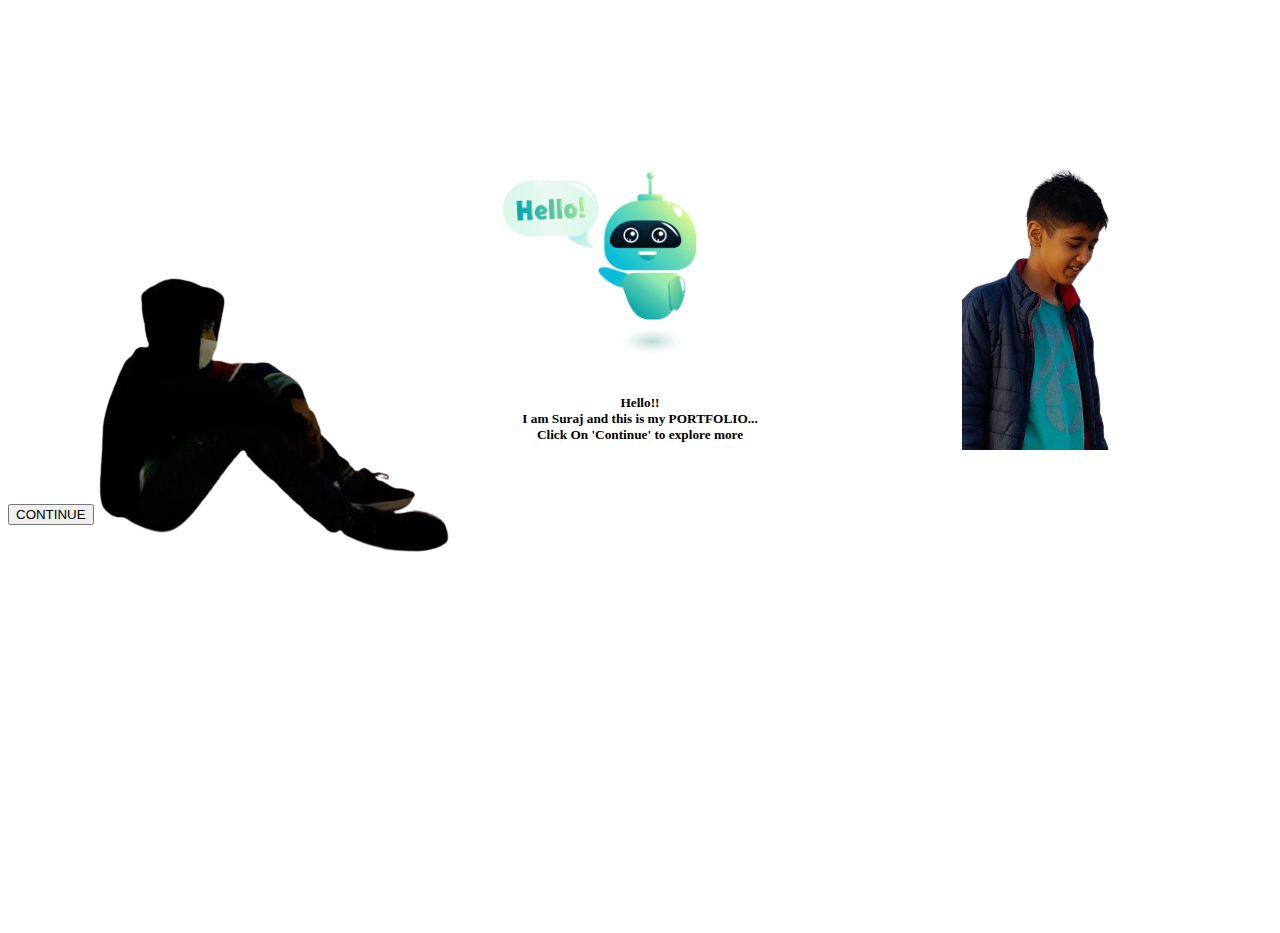
<file: index.html>
<html>
    <meta name="viewport" content="width=device-width, initial-scale=1.0">
<head>
    <link href="https://cdn.jsdelivr.net/npm/bootstrap@5.1.3/dist/css/bootstrap.min.css" rel="stylesheet" integrity="sha384-1BmE4kWBq78iYhFldvKuhfTAU6auU8tT94WrHftjDbrCEXSU1oBoqyl2QvZ6jIW3" crossorigin="anonymous">
    <link rel="stylesheet" href="style.css">
    <title>WELCOME TO THE MY PORTFOLIO!</title>
</head>

<body class="bg-dark">
    <center align-"center"><img src="WELCO%20GIF.gif" class="align-center" id="gif">
        <h5 class="text-light" id="welco_text">
            Hello!!
            <br>
            I am Suraj and this is my PORTFOLIO...
            <br>
            Click On 'Continue' to explore more
        </h5>
    </center>
    <img src="pic%202.png" id="coolPIC">
    <img src="PICTURE3.png" id="pic2">
    <div class="d-grid gap-2 col-3 mx-auto" id="btnCONT">
        <button class="btn btn-primary" type="button" onclick="goon()">CONTINUE</button>
    </div>
    <script src="main.js"></script>
</body></html>
</file>
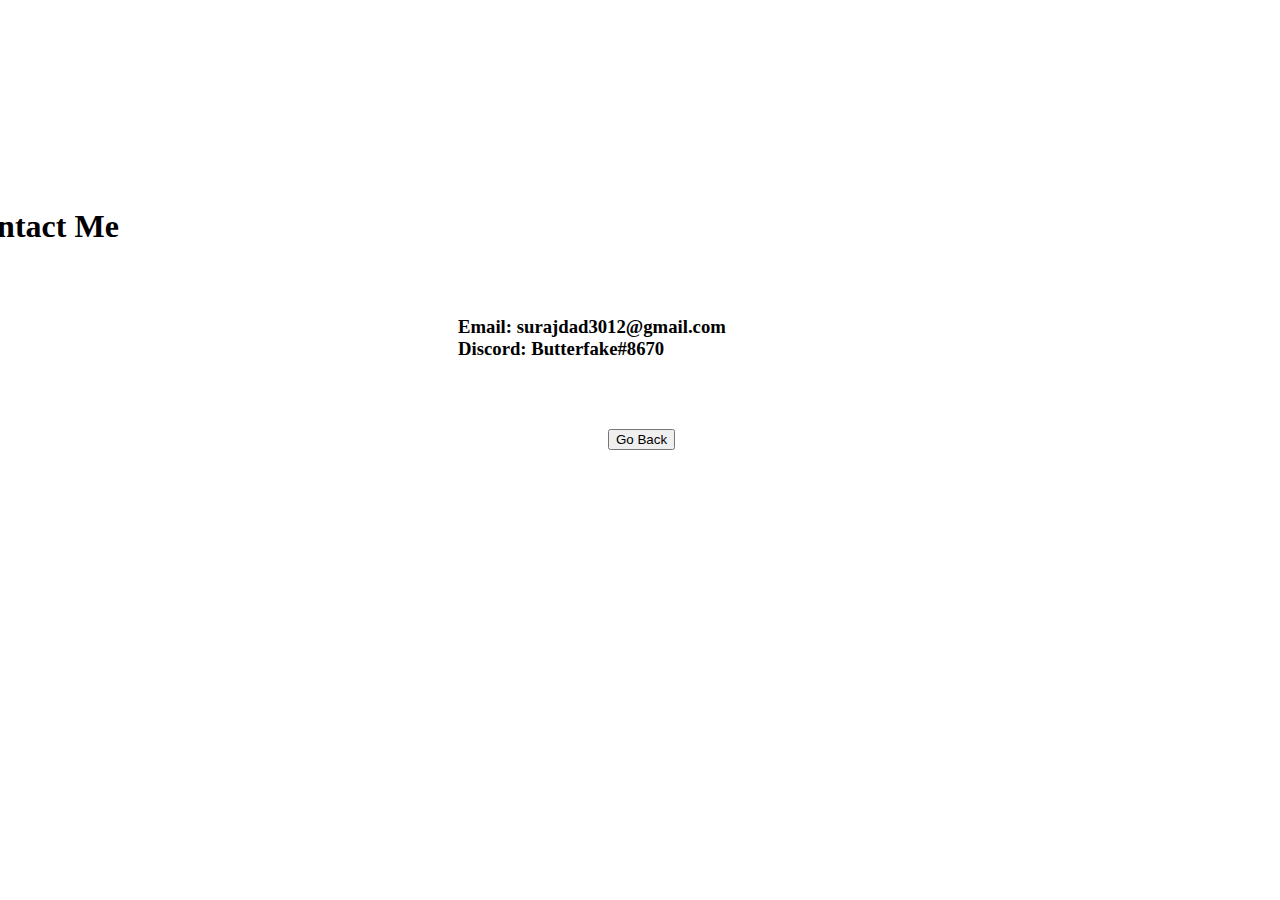
<file: contact.html>
<html>
    <meta name="viewport" content="width=device-width, initial-scale=1.0">
<head>
    <title>Contact Me!!!</title>
    <link rel="stylesheet" href="style.css">
    <link href="https://cdn.jsdelivr.net/npm/bootstrap@5.1.3/dist/css/bootstrap.min.css" rel="stylesheet" integrity="sha384-1BmE4kWBq78iYhFldvKuhfTAU6auU8tT94WrHftjDbrCEXSU1oBoqyl2QvZ6jIW3" crossorigin="anonymous">
    <link rel="stylesheet" href="https://cdn.jsdelivr.net/npm/bootstrap-icons@1.3.0/font/bootstrap-icons.css">
</head>

<body class="bg-dark">
    <h1 class="text-center text-info" id="contact_txt">
        Contact Me
    </h1>
    <h3 class="text-warning" id="contact">Email: surajdad3012@gmail.com
        <br>
        Discord: Butterfake#8670
    </h3>
    <a href="main.html"><button type="button" class="btn btn-primary btn-lg" id="btn_continue">Go Back</button></a>

</body></html>
</file>
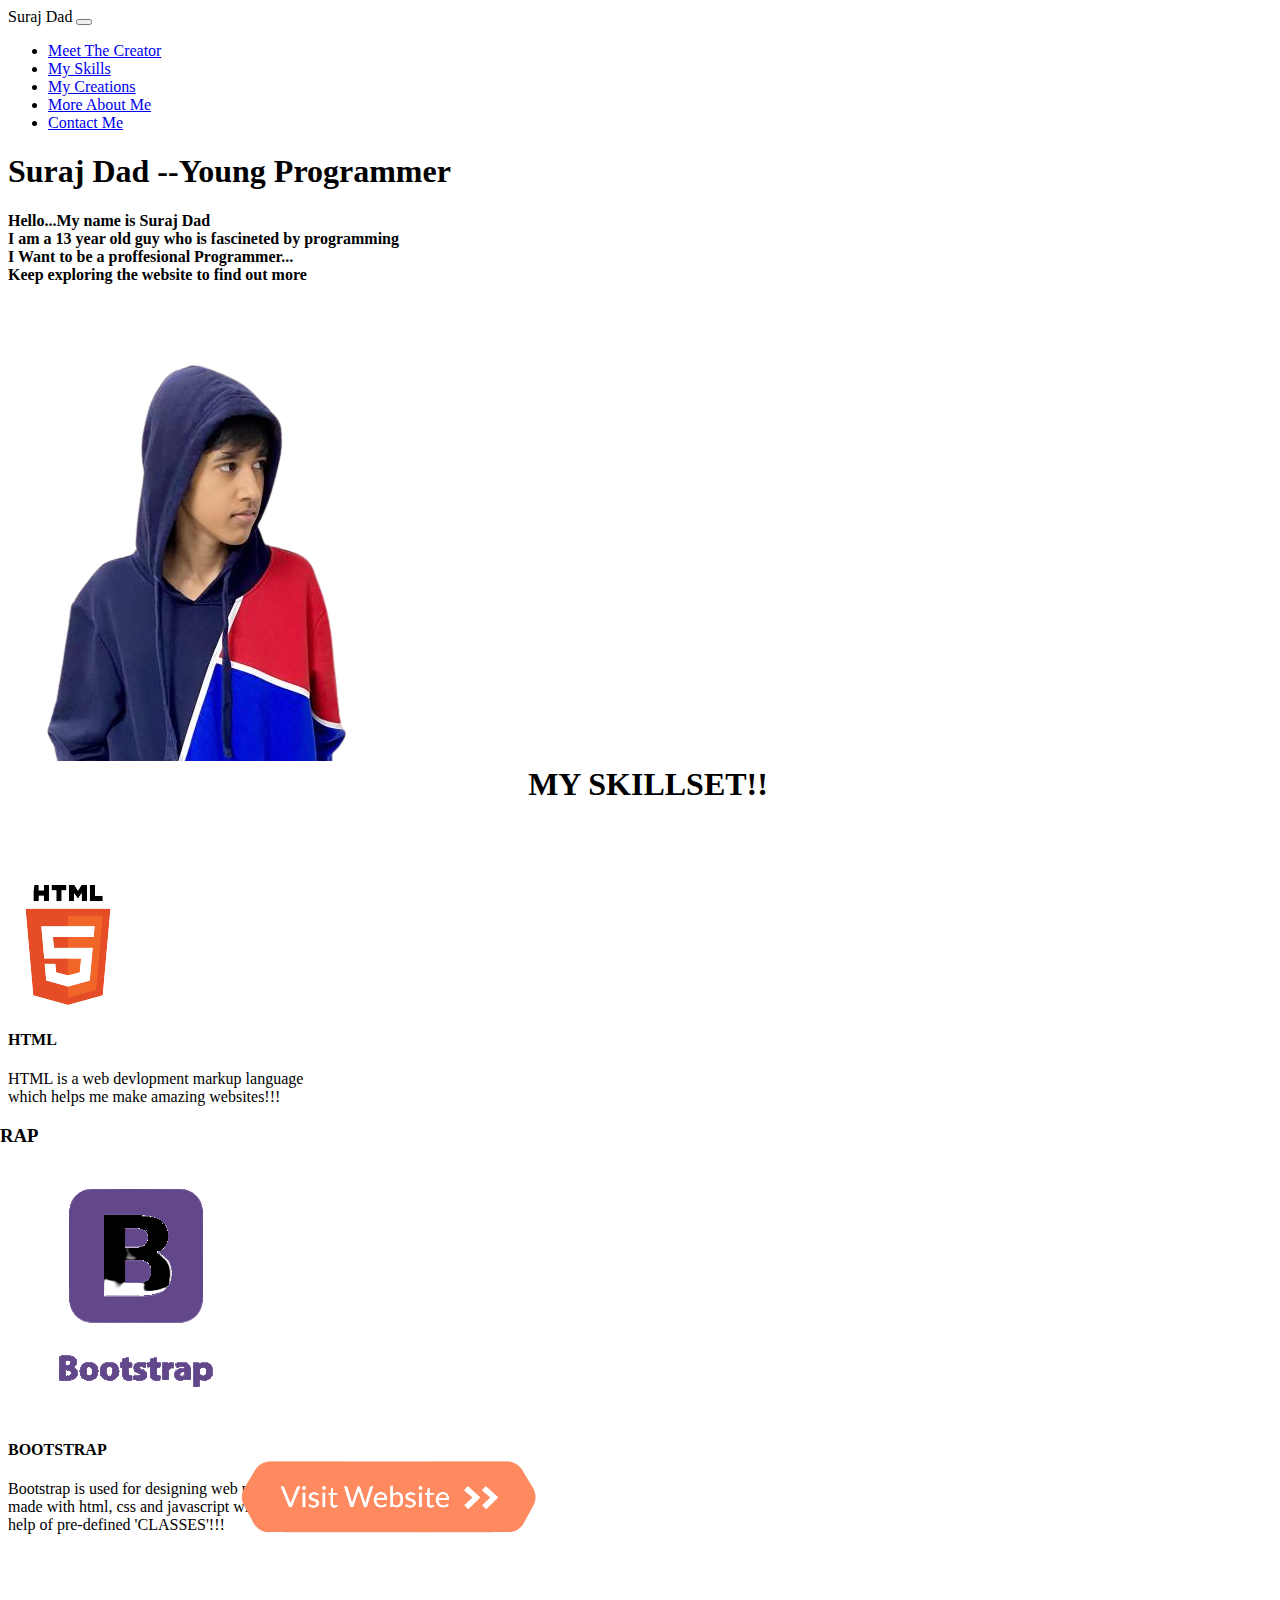
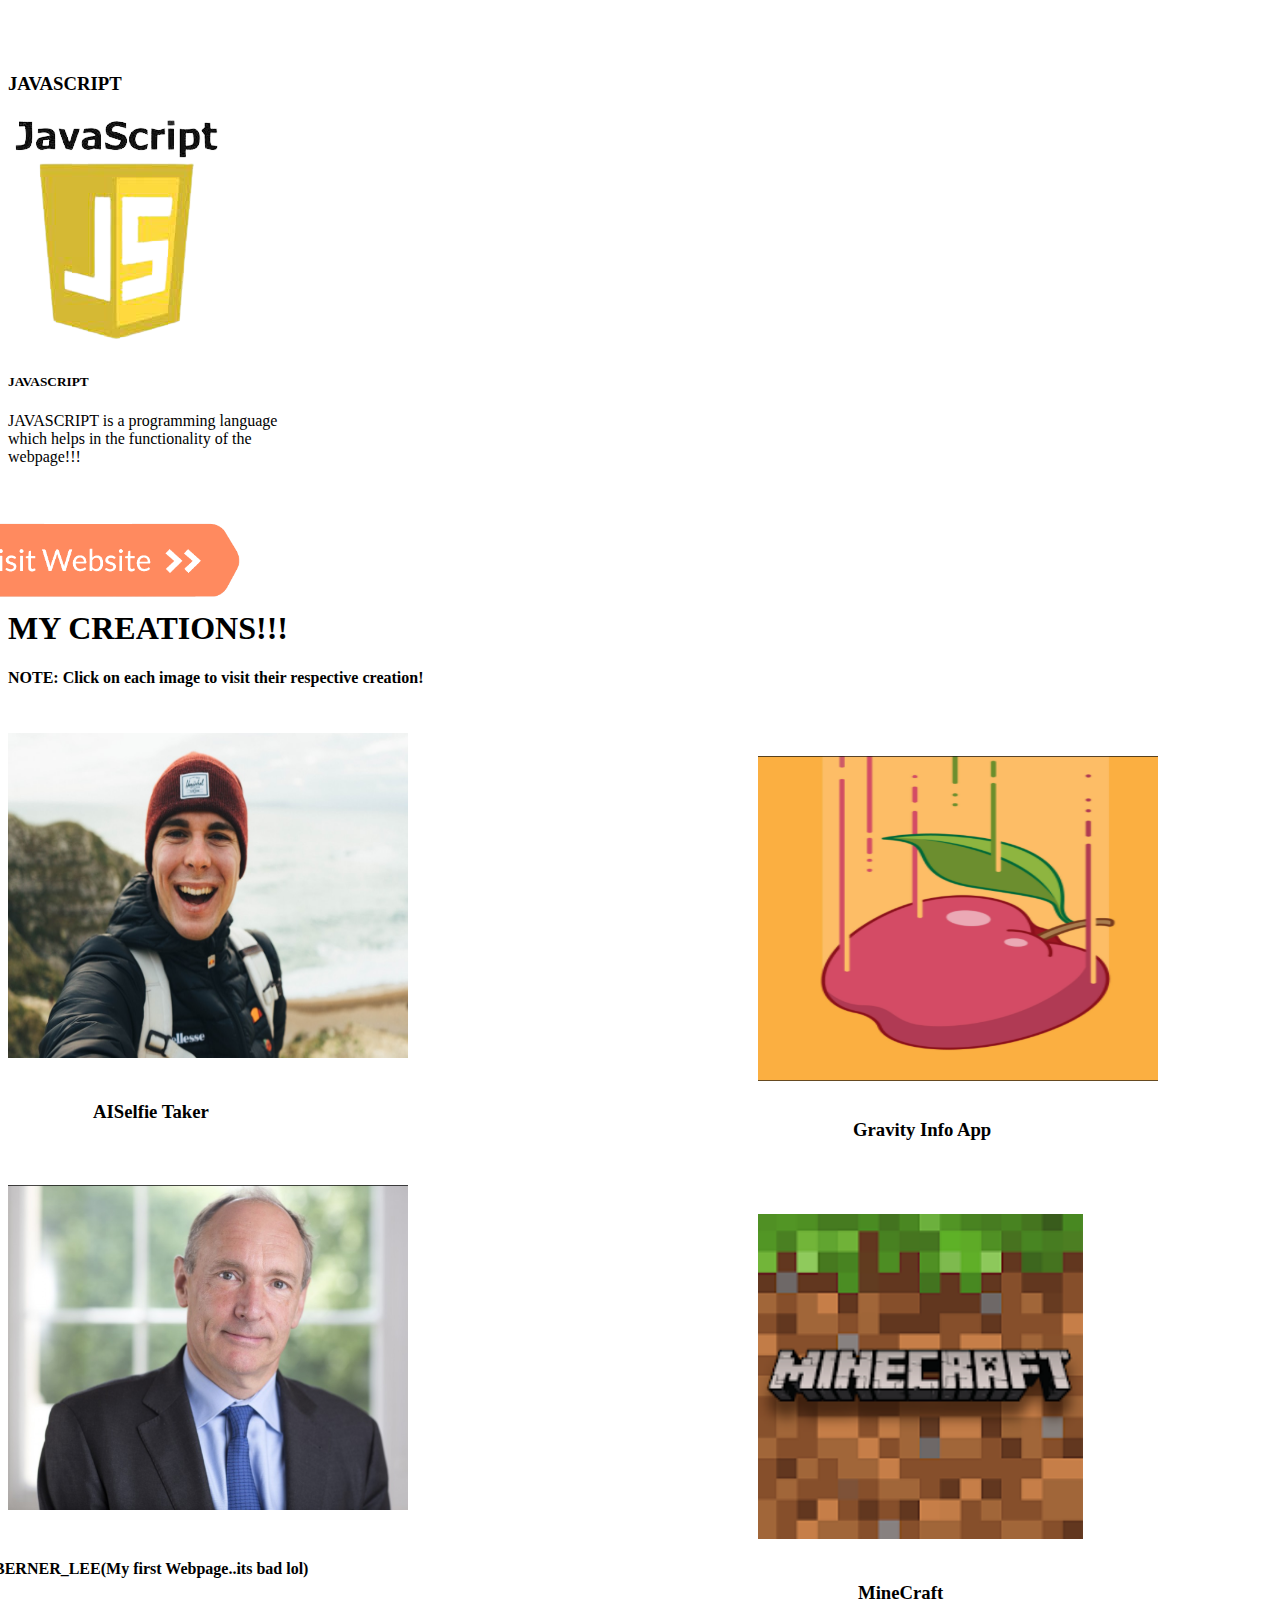
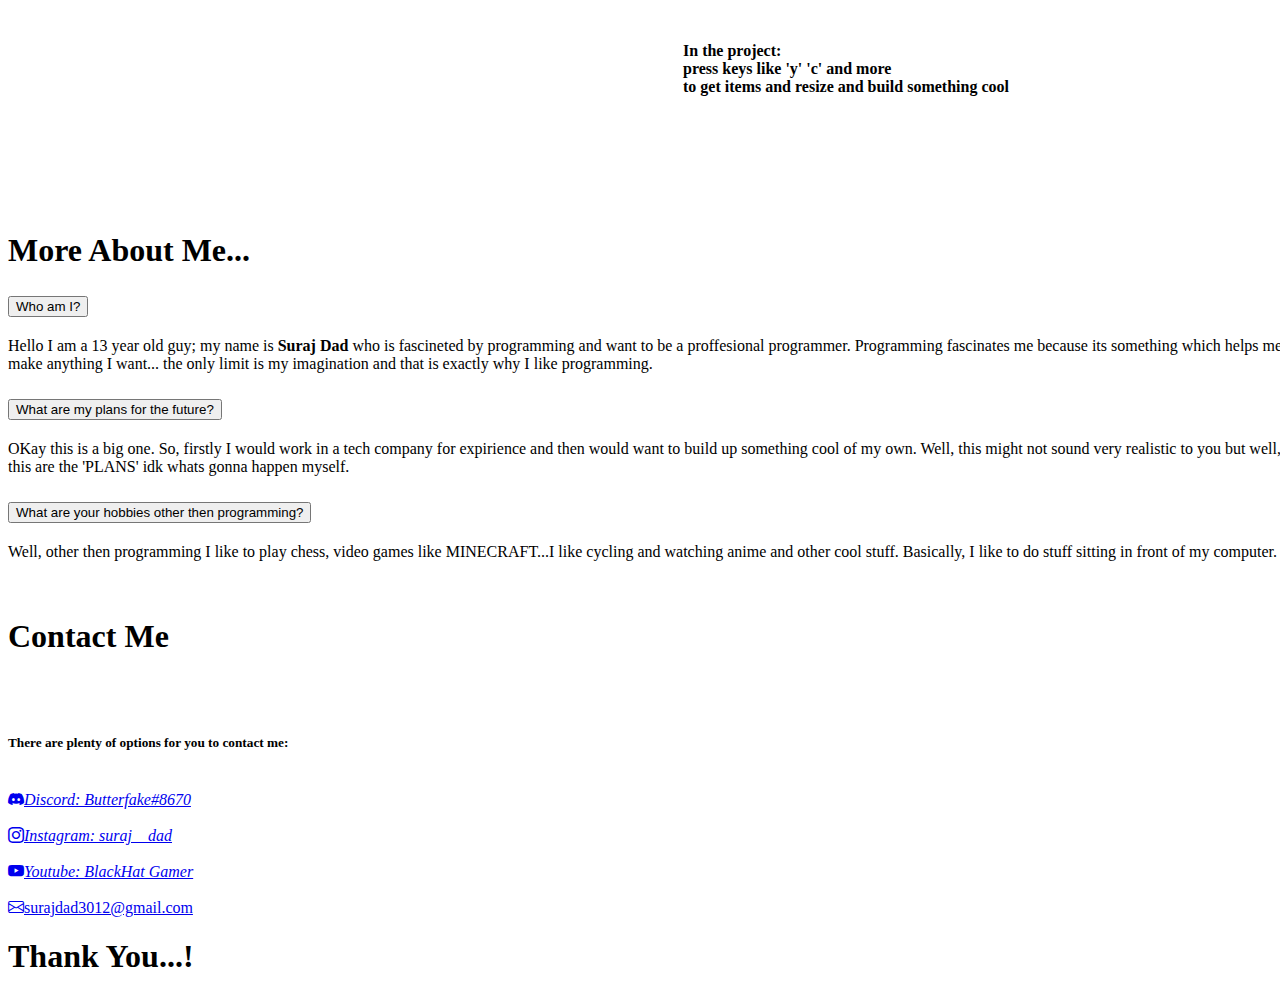
<file: main.html>
<!DOCTYPE html>
<html>
    <meta name="viewport" content="width=device-width, initial-scale=1.0">

<head>
    <link href="https://cdn.jsdelivr.net/npm/bootstrap@5.1.3/dist/css/bootstrap.min.css" rel="stylesheet" integrity="sha384-1BmE4kWBq78iYhFldvKuhfTAU6auU8tT94WrHftjDbrCEXSU1oBoqyl2QvZ6jIW3" crossorigin="anonymous">
    <link rel="stylesheet" href="style.css">
    <link rel="stylesheet" href="https://cdn.jsdelivr.net/npm/bootstrap-icons@1.3.0/font/bootstrap-icons.css">
    <title>Portfolio -- Suraj Dad</title>
</head>

<body id="body">
    <!--Navbar-->
    <nav class="navbar navbar-expand-lg bg-dark navbar-dark">
        <div class="container">

            <a class="navbar-brand">Suraj Dad</a>
            <button class="navbar-toggler" data-bs-toggle="collapse" data-bs-target="#navmenus"><span class="navbar-toggler-icon"></span></button>
            <div class="collapse navbar-collapse" id="navmenus">
                <ul class="navbar-nav ms-auto">
                    <li class="navitem"><a class="nav-link" href="#Introduction">Meet The Creator
                        </a>
                    </li>
                    <li class="navitem"><a class="nav-link" href="##Skills">My Skills
                        </a>
                    </li>
                    <li class="navitem"><a class="nav-link" href="#Projects">My Creations
                        </a>
                    </li>
                    <li class="navitem"><a class="nav-link" href="#More">More About Me
                        </a>
                    </li>
                    <li class="navitem"><a class="nav-link" href="#contact_tab">Contact Me
                        </a>
                    </li>
                </ul>

            </div>
        </div>
    </nav>
    <!--Introduction-->
    <section class=" text-light text-center p-5 bg-secondary" id="sec_intro">
        <div class="container" id="Introduction">

            <div class="align-items-center justify-content-between d-sm-flex">
                <div>
                    <h1><span class="text-info">Suraj Dad --</span><span class="text-warning">Young Programmer</span></h1>
                    <p class="lead my-4 text-dark">
                        <b> Hello...My name is Suraj Dad
                            <br>
                            I am a 13 year old guy who is fascineted by programming
                            <br>
                            I Want to be a proffesional Programmer...
                            <br>
                            Keep exploring the website to find out more
                        </b>
                    </p>

                </div>
                <img src="PICTURE%201.png" class="img-">
            </div>
        </div>
    </section>

    <!--abilities-->
    <section class="bg-info text-dark p-5" id="sec_abi">
        <div id="#Skills">
            <h1 id="skillset_txt" class="text-primary">MY SKILLSET!!</h1>

            <div class="row text-center">
                <div class="col-md card-text-center bg-dark text-light">
                    <h3 id="html_txt">HTML</h3>
                    <div class="card bg-dark text-light" style="width: 20rem;">
                        <img src="120px-HTML5_logo_and_wordmark.svg-removebg-preview.png" class="card-img-top" id="html_img">
                        <div class="card-body">
                            <h4 class="card-text">HTML</h4>
                            <p class="card-text">HTML is a web devlopment markup language which helps me make amazing websites!!!</p>
                        </div>
                    </div>
                </div>
                <div class="col-md bg-dark text-light">
                    <h3 id="boot_txt">BOOTSTRAP</h3>
                    <div class="card bg-dark text-light " style="width: 18rem;">
                        <img src="bootstrap-tutorial-removebg-preview.png" class="card-img-top">
                        <div class="card-body text-light">
                            <h4 class="card-title text-light">BOOTSTRAP</h4>
                            <p class="card-text">Bootstrap is used for designing web pages made with html, css and javascript with the help of pre-defined 'CLASSES'!!!</p>
                        </div>
                    </div>
                    <a href="https://en.wikipedia.org/wiki/HTML" target="_blank"><img src="website-button-png-16-removebg-preview.png" id="html_btn"></a>



                    <a href="https://getbootstrap.com/docs/5.1/getting-started/introduction/" target="_blank"><img src="website-button-png-16-removebg-preview.png" id="boot"></a>




                </div>
                <div class="card bg-dark text-light" style="width: 18rem;">
                    <div class="col-md bg-dark">
                        <h3 id="js_txt">JAVASCRIPT</h3>

                        <img src="images-removebg-preview.png" class="card-img-top">
                        <div class="card-body bg-dark text-light">
                            <h5 class="card-title text-light">JAVASCRIPT</h5>
                            <p class="card-text">JAVASCRIPT is a programming language which helps in the functionality of the webpage!!!</p>
                            <a href="https://www.javascript.com/" target="_blank"><img src="website-button-png-16-removebg-preview.png" id="js_btn"></a>
                        </div>
                    </div>
                </div>


            </div>
        </div>
    </section>
    <!--Creations-->

    <section class="bg-success text-dark p-5" id="sec_cre">
        <div class="container" id="Projects">
            <h1 class="text-warning text-center">MY CREATIONS!!!</h1>
            <h4 class="text-danger">NOTE: Click on each image to visit their respective creation!</h4>
            <div>
                <span>
                    <a href="https://surajdad.github.io/SelfieAITaker.com/" target="_blank"><img src="selfie.jpeg" id="selfie_img"></a>
                    <h3 id="selfie_txt">AISelfie Taker</h3>
                </span>
                <span>
                    <a href="https://x.thunkable.com/copy/a0b239d6121c66280d36a7ec9563a032" target="_blank"><img src="Gravity.PNG" id="gravity_img"></a>
                    <h3 id="gravity_txt">Gravity Info App</h3>
                </span>
                <span>
                    <a href="https://surajdad.github.io/Tim-berner-lee/#" target="_blank"><img src="tim%20guy.PNG" id="tim_img"></a>
                    <h4 id="tim_txt">TIM BERNER_LEE(My first Webpage..its bad lol)</h4>
                </span>
                <span>
                    <a href="https://surajdad.github.io/Minecraft/" target="_blank"><img src="mc_img.PNG" id="mc_img"></a>
                    <h3 id="mc_txt">MineCraft</h3>
                    <br>
                    <h4 id="mc_txt2">In the project:
                        <br>
                        press keys like 'y' 'c' and more
                        <br>
                        to get items and resize and build something cool
                    </h4>
                </span>
            </div>

        </div>
    </section>

    <!--about me-->

    <section class="bg-dark text-dark p-5">
        <div class="container" id="More">

            <h1 class="text-center text-info">More About Me...</h1>

            <div class="accordion" id="accordionExample">
                <div class="accordion-item">
                    <h2 class="accordion-header" id="headingOne">
                        <button class="accordion-button" type="button" data-bs-toggle="collapse" data-bs-target="#collapseOne" aria-expanded="true" aria-controls="collapseOne">
                            Who am I?
                        </button>
                    </h2>
                    <div id="collapseOne" class="accordion-collapse collapse show" aria-labelledby="headingOne" data-bs-parent="#accordionExample">
                        <div class="accordion-body">
                            Hello I am a 13 year old guy; my name is <strong>Suraj Dad</strong> who is fascineted by programming and want to be a proffesional programmer. Programming fascinates me because its something which helps me make anything I want... the only limit is my imagination and that is exactly why I like programming.
                        </div>
                    </div>
                </div>
                <div class="accordion" id="accordionExample">

                    <div class="accordion-item">
                        <h2 class="accordion-header" id="headingTwo">
                            <button class="accordion-button" type="button" data-bs-toggle="collapse" data-bs-target="#collapseOne" aria-expanded="true" aria-controls="collapseTwo">
                                What are my plans for the future?
                            </button>
                        </h2>
                        <div id="collapseOne" class="accordion-collapse collapse show" aria-labelledby="headingOne" data-bs-parent="#accordionExample">
                            <div class="accordion-body">
                                OKay this is a big one. So, firstly I would work in a tech company for expirience and then would want to build up something cool of my own. Well, this might not sound very realistic to you but well, this are the 'PLANS' idk whats gonna happen myself.
                            </div>
                        </div>
                    </div>
                </div>

                <div class="accordion-item">
                    <h2 class="accordion-header" id="headingTwo">
                        <button class="accordion-button" type="button" data-bs-toggle="collapse" data-bs-target="#collapseOne" aria-expanded="true" aria-controls="collapseTwo">
                            What are your hobbies other then programming? </button>
                    </h2>
                    <div id="collapseOne" class="accordion-collapse collapse show" aria-labelledby="headingOne" data-bs-parent="#accordionExample">
                        <div class="accordion-body">
                            Well, other then programming I like to play chess, video games like MINECRAFT...I like cycling and watching anime and other cool stuff. Basically, I like to do stuff sitting in front of my computer.
                        </div>
                    </div>
                </div>

            </div>
            <div>
                <br>
                <br>

            </div>
        </div>


    </section>

    <!--contact me-->
    <section class="bg-warning p-5">
        <div class="container" id="contact_tab">
            <h1 class="text-dark text-center">Contact Me</h1>
            <br>
            <br>
            <h5>There are plenty of options for you to contact me:</h5>
            <br>
            <div class="h1">
                <a href="contact.html"><i class="bi bi-discord">Discord: Butterfake#8670</i></a>
            </div>
            <br>
            <div class="h1">
                <a href="https://www.instagram.com/suraj__dad/" target="_blank"><i class="bi bi-instagram">Instagram: suraj__dad</i></a>
            </div>
            <br>
            <div class="h1">
                <a href="https://www.youtube.com/channel/UCNO4TsE51JKqrZMnmpNqFAg/videos" target="_blank"><i class="bi bi-youtube">Youtube: BlackHat Gamer</i></a>
            </div>
            <br>
            <div class="h1">
                <a class="bi bi-envelope" href="contact.html">surajdad3012@gmail.com</a>
            </div>
            <h1 class="text-center text-dark pt-5">Thank You...!</h1>
        </div>
    </section>



    <script src="https://cdn.jsdelivr.net/npm/bootstrap@5.1.3/dist/js/bootstrap.bundle.min.js" integrity="sha384-ka7Sk0Gln4gmtz2MlQnikT1wXgYsOg+OMhuP+IlRH9sENBO0LRn5q+8nbTov4+1p" crossorigin="anonymous"></script>
    <script src="main.js"></script>

</body></html>
</file>
<file: style.css>
#gif {
    height: 300;
    width: 300px;
    position: relative;
    top: 100;
}

#welco_text {
    position: relative;
    top: 65;
}

#btnCONT {
    position: relative;
    bottom: 400;

}

#coolPIC {
    position: relative;
    bottom: 250
}

#pic2 {
    position: relative;
    bottom: 450;
    left: 450;

}

#html_img {
    height: 100;
    width: 150;
}

#skillset_txt {
    text-align: center;
    position: relative;
    bottom: 20px
}

#html_txt {
    position: relative;
    right: 80px
}

#boot_txt {
    position: relative;
    right: 85px;

}

#html_btn {
    position: relative;
    right: 565px;
    height: 100px
}

#boot {
    position: relative;
    bottom: 100px;
    right: 80px;
    height: 100px;

}

#js_btn {
    width: 315px;
    position: relative;
    right: 75px;
    top: 30px;
}

#selfie_img {
    height: 325px;
    width: 400px;
    position: relative;
    top: 25px;

}

#selfie_txt {
    position: relative;
    top: 45px;
    right: -85px
}

#gravity_img {
    height: 325px;
    width: 400px;
    position: relative;
    top: -340px;
    left: 750px
}

#gravity_txt {
    position: relative;
    top: -325px;
    right: -845px
}

#tim_img{
    height: 325px;
    width: 400px;
    position: relative;
    bottom: 300px
    
}

#tim_txt{
    position: relative;
    bottom: 275px;
    right: 50px
    
}

#mc_img{
    height: 325px;
    width: 325px;
    position: relative;
    bottom: 660px;
    right: -750px
    
}

#mc_txt{
    position: relative;
    top: -640px;
    right: -850px
    
}

#mc_txt2{
    position: relative;
    top: -660px;
    right: -675px
    
}

#sec_cre{
background-size: contain;
    height: 1200px;
    max-height: 5200px;
}

#pic1_faq{
    height: 600px;
    width: 500px; 
    
}

#contact{
    position: relative;
    top: 250px;
    right: -450px
    
}

#contact_txt{
position: relative;
    bottom: -200px;
    right: 50px
    
}

#btn_continue{
    position: relative;
    bottom: -300px;
    right: -600px
    
}

#body{
    width: 100%;
}
</file>
